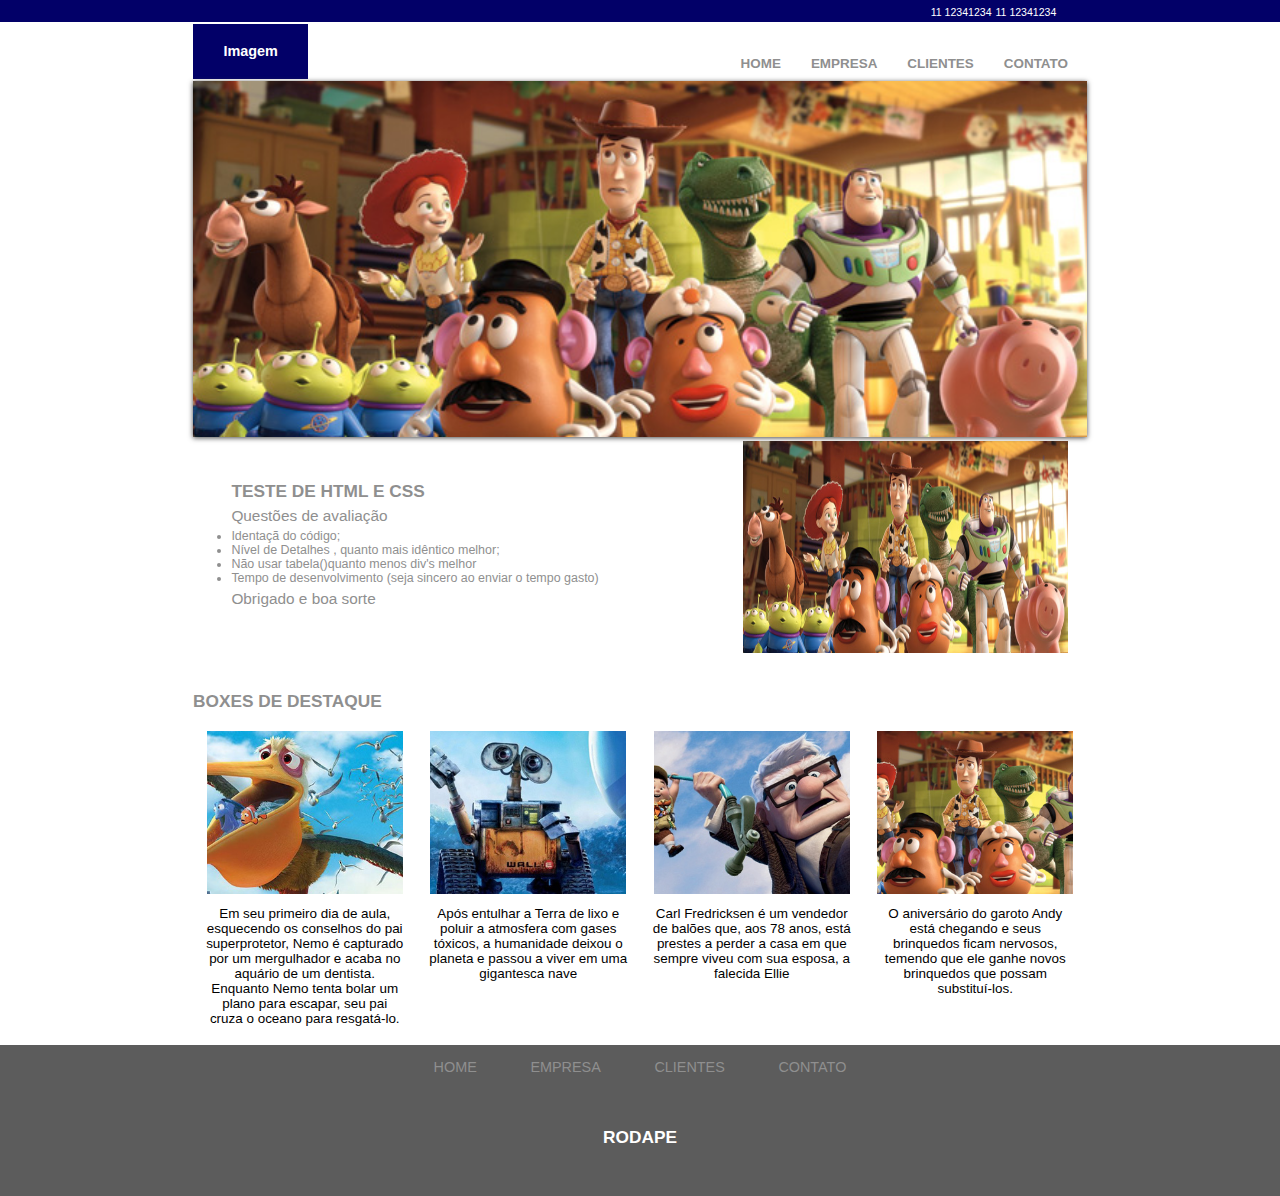
<file: index.html>
<!DOCTYPE html>
<html lang="pt">

<head>
    <meta charset="UTF-8">
    <meta name="viewport" content="width=device-width, initial-scale=1.0">
    <link href="http://www.jqueryscript.net/css/jquerysctipttop.css" rel="stylesheet" type="text/css">
    <link rel="stylesheet" href="./nivo-slider/themes/default/default.css" type="text/css" media="screen" />
    <link rel="stylesheet" href="./nivo-slider/nivo-slider.css" type="text/css" media="screen" />
    <link rel="stylesheet" href="./css/styleMenu.css">
    <link rel="stylesheet" href="./css/style.css">

    <script src="http://ajax.googleapis.com/ajax/libs/jquery/1.10.2/jquery.min.js"></script>
    <script defer type="text/javascript" src="./nivo-slider/jquery.nivo.slider.js"></script>
    <script defer type="text/javascript">
        $(window).load(function() {
            $('#slider').nivoSlider();
        });
    </script>

    <title>Teste</title>
</head>

<body>
    <header>
        <div>
            <span>11 12341234</span>
            <span>11 12341234</span>
        </div>
    </header>
    <div class="container">
        <nav>
            <div class="boxImage">
                <h3>Imagem</h3>
            </div>
            <div class="menu">
                <ul class="menu-list">
                    <li>
                        <a href="#">HOME</a>
                        <ul class="sub-menu">
                            <li>
                                <a href="#">subMenu</a>
                                <ul class="sub-menu2">
                                    <li><a href="#">subMenu2</a></li>
                                    <li><a href="#">subMenu2</a></li>
                                    <li><a href="#">subMenu2</a></li>
                                </ul>
                            </li>
                            <li>
                                <a href="#">subMenu</a>
                            </li>
                            <li>
                                <a href="#">subMenu</a>
                            </li>
                            <li>
                                <a href="#">subMenu</a>
                            </li>
                        </ul>
                    </li>

                    <li>
                        <a href="">EMPRESA</a>
                        <ul class="sub-menu">
                            <li>
                                <a href="">subMenu</a>
                            </li>
                            <li>
                                <a href="">subMenu</a>
                            </li>
                            <li>
                                <a href="">subMenu</a>
                            </li>
                            <li>
                                <a href="">subMenu</a>
                                <ul class="sub-menu2">
                                    <li>
                                        <a href="">subMenu</a>
                                    </li>
                                    <li>
                                        <a href="">subMenu</a>
                                    </li>
                                    <li>
                                        <a href="">subMenu</a>
                                    </li>
                                    <li>
                                        <a href="">subMenu</a>
                                    </li>
                                </ul>
                            </li>
                        </ul>
                    </li>

                    <li><a href="">CLIENTES</a></li>

                    <li><a href="">CONTATO</a></li>

                </ul>
            </div>

        </nav>
        <aside id="wrapper">
            <div class="slider-wrapper theme-default">
                <div id="slider" class="nivoSlider">
                    <img src="./images/toystory.jpg" data-thumb="/images/toystory.jpg" alt="" />

                    <img src="./images/up.jpg" data-thumb="/images/up.jpg" />

                    <img src="./images/walle.jpg" data-thumb="/images/walle.jpg" />

                    <img src="./images/nemo.jpg" data-thumb="/images/nemo.jpg" />
                </div>
            </div>
        </aside>
        <main>
            <section class="section-content">
                <article>
                    <div class="content">
                        <label>TESTE DE HTML E CSS</label>
                        <P>Questões de avaliação</P>
                        <ul>
                            <li>Identaçã do código;</li>
                            <li>Nível de Detalhes , quanto mais idêntico melhor;</li>
                            <li>Não usar tabela()quanto menos div's melhor</li>
                            <li>Tempo de desenvolvimento (seja sincero ao enviar o tempo gasto)</li>

                        </ul>

                        <p>Obrigado e boa sorte</p>
                    </div>

                    <!-- <div class="boxImage">
                        <h3>Imagem</h3>
                        <p>320 X 212</p>
                    </div> -->
                    <img class="boxImage" src=" /images/toystory.jpg " data-thumb="/images/toystory.jpg " alt=" " />
                </article>
            </section>
            <section class="section-highlights ">
                <header>
                    <label>BOXES DE DESTAQUE</label>
                </header>
                <div class="box ">

                    <article>

                        <img class="boxImage" src=" ./images/nemo.jpg " data-thumb="/images/nemo.jpg " alt="filme nemo" />

                        <a>Em seu primeiro dia de aula, esquecendo os conselhos do pai superprotetor, Nemo é capturado por um mergulhador e acaba no aquário de um dentista. Enquanto Nemo tenta bolar um plano para escapar, seu pai cruza o oceano para resgatá-lo.</a>


                    </article>
                    <article>

                        <img class="boxImage" src=" /images/walle.jpg " data-thumb="/images/walle.jpg " alt="filme walle" />

                        <a>Após entulhar a Terra de lixo e poluir a atmosfera com gases tóxicos, a humanidade deixou o planeta e passou a viver em uma gigantesca nave</a>


                    </article>
                    <article>

                        <img class="boxImage" src=" /images/up.jpg " data-thumb="/images/up.jpg " alt="filme up" />

                        <a>Carl Fredricksen é um vendedor de balões que, aos 78 anos, está prestes a perder a casa em que sempre viveu com sua esposa, a falecida Ellie</a>


                    </article>
                    <article>


                        <img class="boxImage" src=" /images/toystory.jpg " data-thumb="/images/toystory.jpg " alt="filme toy story" />
                        <a>O aniversário do garoto Andy está chegando e seus brinquedos ficam nervosos, temendo que ele ganhe novos brinquedos que possam substituí-los. </a>


                    </article>

                </div>
            </section>
        </main>
    </div>
    <footer>
        <div class="links ">
            <a href="/ ">HOME</a>
            <a href="/ ">EMPRESA</a>
            <a href="/ ">CLIENTES</a>
            <a href="/ ">CONTATO</a>
        </div>
        <article>
            <label>RODAPE</label>
        </article>
    </footer>
</body>

</html>
</file>
<file: nivo-slider/themes/default/default.css>
/*
Skin Name: Nivo Slider Default Theme
Skin URI: http://nivo.dev7studios.com
Description: The default skin for the Nivo Slider.
Version: 1.3
Author: Gilbert Pellegrom
Author URI: http://dev7studios.com
Supports Thumbs: true
*/

.theme-default .nivoSlider {
	position:relative;
	background:#fff url(loading.gif) no-repeat 50% 50%;
    margin-bottom:10px;
    -webkit-box-shadow: 0px 1px 5px 0px #4a4a4a;
    -moz-box-shadow: 0px 1px 5px 0px #4a4a4a;
    box-shadow: 0px 1px 5px 0px #4a4a4a;
}
.theme-default .nivoSlider img {
	position:absolute;
	top:0px;
	left:0px;
	display:none;
}
.theme-default .nivoSlider a {
	border:0;
	display:block;
}

.theme-default .nivo-controlNav {
	text-align: center;
	padding: 20px 0;
}
.theme-default .nivo-controlNav a {
	display:inline-block;
	width:22px;
	height:22px;
	background:url(bullets.png) no-repeat;
	text-indent:-9999px;
	border:0;
	margin: 0 2px;
}
.theme-default .nivo-controlNav a.active {
	background-position:0 -22px;
}

.theme-default .nivo-directionNav a {
	display:block;
	width:30px;
	height:30px;
	background:url(arrows.png) no-repeat;
	text-indent:-9999px;
	border:0;
	opacity: 0;
	-webkit-transition: all 200ms ease-in-out;
    -moz-transition: all 200ms ease-in-out;
    -o-transition: all 200ms ease-in-out;
    transition: all 200ms ease-in-out;
}
.theme-default:hover .nivo-directionNav a { opacity: 1; }
.theme-default a.nivo-nextNav {
	background-position:-30px 0;
	right:15px;
}
.theme-default a.nivo-prevNav {
	left:15px;
}

.theme-default .nivo-caption {
    font-family: Helvetica, Arial, sans-serif;
}
.theme-default .nivo-caption a {
    color:#fff;
    border-bottom:1px dotted #fff;
}
.theme-default .nivo-caption a:hover {
    color:#fff;
}

.theme-default .nivo-controlNav.nivo-thumbs-enabled {
	width: 100%;
}
.theme-default .nivo-controlNav.nivo-thumbs-enabled a {
	width: auto;
	height: auto;
	background: none;
	margin-bottom: 5px;
}
.theme-default .nivo-controlNav.nivo-thumbs-enabled img {
	display: block;
	width: 120px;
	height: auto;
}
</file>
<file: nivo-slider/nivo-slider.css>
/* The Nivo Slider styles */
 
 .nivoSlider {
     position: relative;
     width: 100%;
     /* height:; */
     overflow: hidden;
     margin: 0;
 }
 
 .nivo-main-image {
     display: block !important;
     position: relative !important;
     width: 100% !important;
     display: none;
 }
 /* The slices and boxes in the Slider */
 
 .nivo-slice {
     display: block;
     position: absolute;
     z-index: 5;
 }
 
 .nivo-box {
     display: block;
     position: absolute;
     z-index: 5;
     overflow: hidden;
 }
 
 .nivo-box img {
     display: block;
 }
 /* Caption styles */
 
 .nivo-caption {
     position: absolute;
     left: 0px;
     bottom: 0px;
     background: #000;
     color: #fff;
     width: 100%;
     z-index: 8;
     padding: 5px 10px;
     opacity: 0.8;
     overflow: hidden;
     display: none;
     -moz-opacity: 0.8;
     filter: alpha(opacity=8);
     -webkit-box-sizing: border-box;
     /* Safari/Chrome, other WebKit */
     -moz-box-sizing: border-box;
     /* Firefox, other Gecko */
     box-sizing: border-box;
 }
 /* Direction nav styles (e.g. Next & Prev) */
 
 .nivo-directionNav {
     display: none;
 }
 
 .nivo-prevNav {
     left: 0px;
 }
 
 .nivo-nextNav {
     right: 0px;
 }
 /* Control nav styles (e.g. 1,2,3...) */
 
 .nivo-controlNav {
     text-align: center;
     padding: 15px 0;
     top: 20;
     display: none;
 }
 
 .nivo-controlNav a {
     cursor: pointer;
 }
 
 .nivo-controlNav a.active {
     font-weight: bold;
     display: block;
 }
</file>
<file: css/style.css>
:root {
    font-size: 60%;
    --color-primary: #020068;
    --color-secondary: #c0c0c0;
    --color-secondary-dark: #8f8f8f;
    --color-text-primary: #fff;
    --color-text-secondary: #8f8f8f;
    --color-footer: #5c5c5c;
}

* {
    margin: 0;
    box-sizing: border-box;
    font-family: -apple-system, BlinkMacSystemFont, 'Segoe UI', Roboto, Oxygen, Ubuntu, Cantarell, 'Open Sans', 'Helvetica Neue', sans-serif;
}

html body {
    display: flex;
    flex-direction: column;
}

body>header {
    display: flex;
    background-color: var(--color-primary);
    padding: 0.30rem;
    justify-content: flex-end;
}

header div {
    padding-right: 23rem;
}

header span {
    color: var(--color-text-primary);
    font-size: 1.1rem;
}

.container {
    width: 894px;
    margin: 0 auto;
}

.container nav {
    display: flex;
    justify-content: space-between;
    margin: 0.25rem 0;
}


/* nav .menu {
    display: flex;
    align-items: flex-end;
}
nav .menu span{
    margin: 0.40rem;
    color: var(--color-text-secondary);
    font-size: 1.5rem;
	padding: 4px;
    border-radius: 0.3rem;
    
}
nav .menu span:hover{
    cursor: pointer;
    background-color: var(--color-secondary);
    transition: 1s;
    

} */

nav .boxImage {
    background-color: var(--color-primary);
    color: var(--color-text-primary);
    display: flex;
    align-items: center;
    justify-content: center;
    padding: 2rem 0;
    width: 12rem;
}

body #wrapper {
    height: 290px !important;
    background-color: var(--color-secondary);
    width: 100%;
    /* margin-bottom: 2rem; */
}

main {
    margin-top: 70px;
}

.section-content article {
    display: flex;
    justify-content: space-between;
    padding: 0 2rem;
    margin-top: 2rem;
    margin-bottom: 4rem;
}

.section-content .content {
    padding: 0 2rem;
    color: var(--color-text-secondary);
    display: flex;
    flex-direction: column;
    justify-content: center;
}

.section-content .content label {
    font-size: 1.8rem;
    font-weight: 700;
}

.section-content .content p {
    font-size: 1.6rem;
    margin: 0.5rem 0;
}

.section-content .content li {
    font-size: 1.3rem;
}

.section-content .boxImage {
    display: flex;
    flex-direction: column;
    width: 325px;
    height: 212px;
    justify-content: center;
    align-items: center;
    background-color: var(--color-primary);
    color: var(--color-text-primary);
}

.section-highlights header {
    margin: 1rem 0;
}

.section-highlights header label {
    color: var(--color-text-secondary);
    font-size: 1.8rem;
    font-weight: 700;
}

.section-highlights .box {
    display: flex;
    margin: 2rem 0;
}

.section-highlights .box article {
    display: flex;
    align-items: center;
    flex-direction: column;
    text-align: center;
    flex: 1;
}

.section-highlights .boxImage {
    object-fit: cover;
    height: 163px;
    width: 196px;
    background-color: var(--color-primary);
    display: flex;
    flex-direction: column;
    justify-content: center;
    align-items: center;
    background-color: var(--color-primary);
    color: var(--color-text-primary);
}

.section-highlights .box a {
    margin-top: 1.2rem;
    width: 90%;
    font-size: 1.4rem;
}

body footer {
    display: flex;
    flex-direction: column;
    background-color: var(--color-footer);
    /* justify-content: center; */
    align-items: center;
}

footer .links {
    display: flex;
    justify-content: space-evenly;
    width: 40%;
    margin-top: 1rem;
}

.links a {
    text-decoration: none;
    font-size: 1.5rem;
    color: var(--color-text-secondary);
    padding: 4px;
    border-radius: 0.3rem;
}

.links a:hover {
    cursor: pointer;
    background-color: var(--color-secondary);
    transition: 1s;
}

footer article {
    padding: 5rem;
}

footer article label {
    font-size: 1.8rem;
    font-weight: 700;
    color: var(--color-text-primary);
}

.link:hover {
    padding: 2rem, 2rem;
    border-radius: 0.5rem;
    cursor: pointer;
    background-color: var(--color-secondary);
    transition: 1s;
}
</file>
<file: css/styleMenu.css>
/* Reset CSS */

*,
*:after,
*:before {
    margin: 0;
    padding: 0;
    box-sizing: border-box;
    font-family: sans-serif;
    font-size: 1.5rem;
    /* line-height: 1.5; */
}

nav .menu {
    display: flex;
    align-items: flex-end;
}


/* Remove as bolinhas do lado das listas */

.menu .menu-list,
.menu .sub-menu,
.menu .sub-menu2 {
    list-style: none;
}


/* Configura todos os links do nosso menu */

.menu a {
    color: var(--color-text-secondary);
    text-decoration: none;
    display: block;
    cursor: pointer;
    text-transform: uppercase;
    font-size: 1.4rem;
    font-weight: 700;
    /* letter-spacing: 0.2em; */
}


/* Faz os <li>s ficarem na horizontal */

.menu>.menu-list>li {
    float: left;
    position: relative;
}


/* Configura os links do menu principal */

.menu>.menu-list>li>a,
.menu>.menu-list>li>ul>li>a {
    padding: 8px 15px;
}


/* Configura o fundo do menu principal quando com mouse hover */

.menu>.menu-list>li:hover a {
    background-color: var(--color-primary);
}


/* Mostra o submenu no evento de mouse hover */

.menu>.menu-list>li:hover>.sub-menu {
    display: block;
}

.sub-menu>li:hover .sub-menu2 {
    display: block;
}

.menu>.menu-list>li>.sub-menu>li a:hover {
    background: rgb(110, 110, 110);
}

.menu>.menu-list>li>.sub-menu2>li a:hover {
    background: rgb(110, 110, 110);
}


/* Configura o estilo do submenu */

.menu>.menu-list>li>.sub-menu {
    position: absolute;
    top: 25px;
    left: 5px;
    min-width: 200px;
    z-index: 1000;
    display: none;
}

.sub-menu>li .sub-menu2 {
    position: absolute;
    top: 10px;
    left: 200px;
    min-width: 200px;
    z-index: 1000;
    display: none;
}


/* Configura os links do submenu */

.menu>.menu-list>li>.sub-menu>li>a {
    padding: 10px 20px;
}

.sub-menu>li .sub-menu2>li>a {
    padding: 10px 20px;
}


/* Clearfix para o menu */

.menu:after {
    content: '.';
    display: block;
    clear: both;
    visibility: hidden;
    line-height: 0;
    height: 0;
}
</file>
